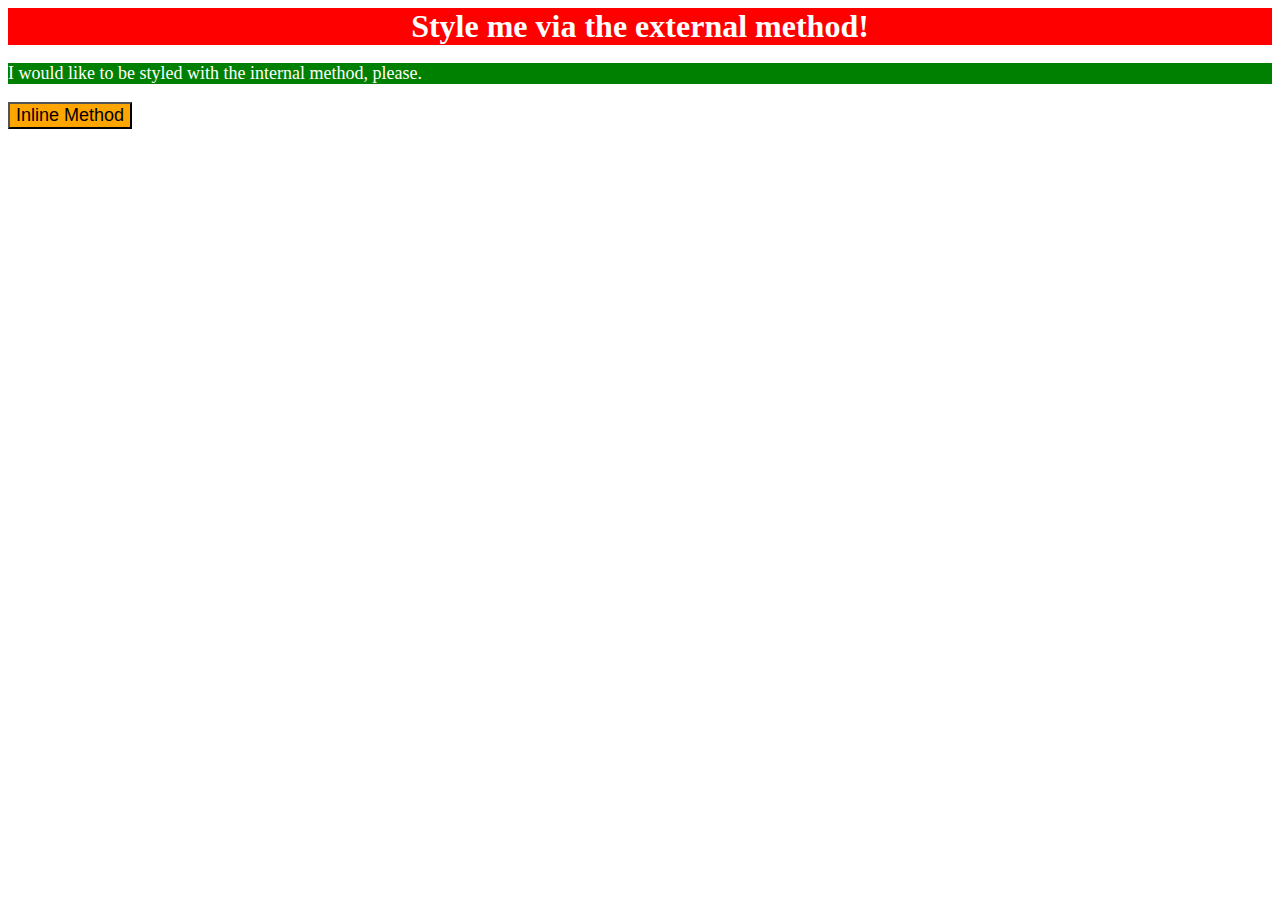
<file: foundations/intro-to-css/01-css-methods/index.html>
<!DOCTYPE html>
<html lang="en">
  <head>
    <style>
      p {
        background-color: green;
        color: white;
        font-size: 18px;
      }
    </style>
    <link rel="stylesheet" href="styles.css">
    <meta charset="UTF-8">
    <meta http-equiv="X-UA-Compatible" content="IE=edge">
    <meta name="viewport" content="width=device-width, initial-scale=1.0">
    <title>Methods for Adding CSS</title>
  </head>
  <body>
    <div>Style me via the external method!</div>
    <p>I would like to be styled with the internal method, please.</p>
    <button style="background-color: orange; font-size: 18px;">Inline Method</button>
  </body>
</html>
</file>
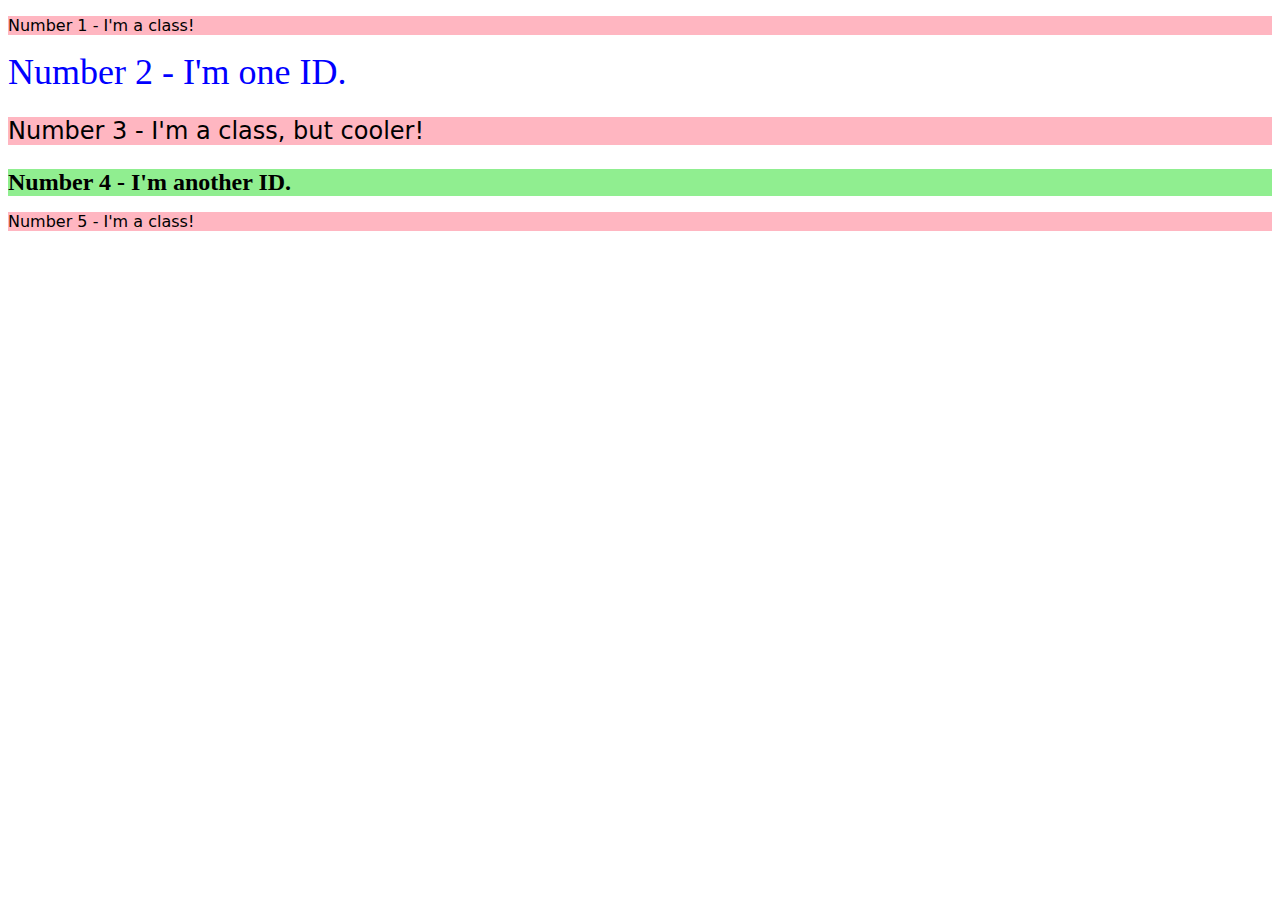
<file: foundations/intro-to-css/02-class-id-selectors/index.html>
<!DOCTYPE html>
<html lang="en">
  <head>
    <meta charset="UTF-8">
    <meta http-equiv="X-UA-Compatible" content="IE=edge">
    <meta name="viewport" content="width=device-width, initial-scale=1.0">
    <title>Class and ID Selectors</title>
    <link rel="stylesheet" href="style.css">
  </head>
  <body>
    <p class="custom_odd">Number 1 - I'm a class!</p>
    <div id="custom_2">Number 2 - I'm one ID.</div>
    <p class="custom_odd custom_size">Number 3 - I'm a class, but cooler!</p>
    <div id="custom_4" class="custom_size">Number 4 - I'm another ID.</div>
    <p class="custom_odd">Number 5 - I'm a class!</p>
  </body>
</html>
</file>
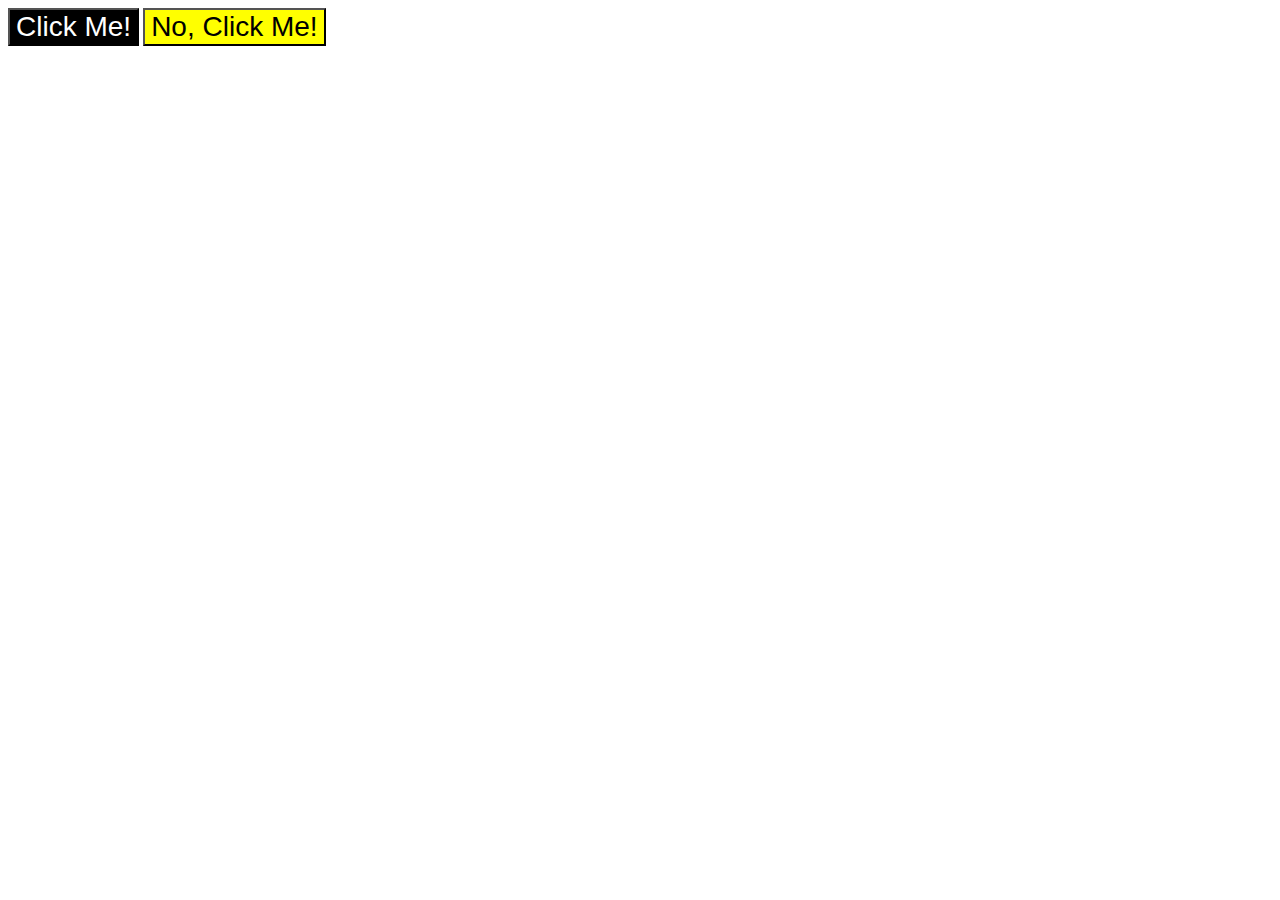
<file: foundations/intro-to-css/03-grouping-selectors/index.html>
<!DOCTYPE html>
<html lang="en">
  <head>
    <meta charset="UTF-8">
    <meta http-equiv="X-UA-Compatible" content="IE=edge">
    <meta name="viewport" content="width=device-width, initial-scale=1.0">
    <title>Grouping Selectors</title>
    <link rel="stylesheet" href="style.css">
  </head>
  <body>
    <button class="Custom_Font Custom_Button1">Click Me!</button>
    <button class="Custom_Font Custom_Button2">No, Click Me!</button>
  </body>
</html>
</file>
<file: foundations/intro-to-css/01-css-methods/styles.css>
div {
    background-color: red;
    color: white;
    font-size: 32px;
    text-align: center;
    font-weight: bold;
}
</file>
<file: foundations/intro-to-css/02-class-id-selectors/style.css>
/* Add CSS Styling */
.custom_odd {
    background-color: lightpink;
    font-family: "Verdana", "DejaVu Sans", sans-serif;
}

.custom_size {
    font-size: 24px;
}

#custom_2 {
    color: blue;
    font-size: 36px;
}

#custom_4 {
    background-color: lightgreen;
    font-weight: bold;
}
</file>
<file: foundations/intro-to-css/03-grouping-selectors/style.css>
/* Add CSS Styling */
.Custom_Font {
    font-size: 28px;
    font-family: "Helvetica", "Times New Roman", sans-serif;
}

.Custom_Button1 {
    background-color: black;
    color: white;
}

.Custom_Button2 {
    background-color: yellow;
}
</file>
